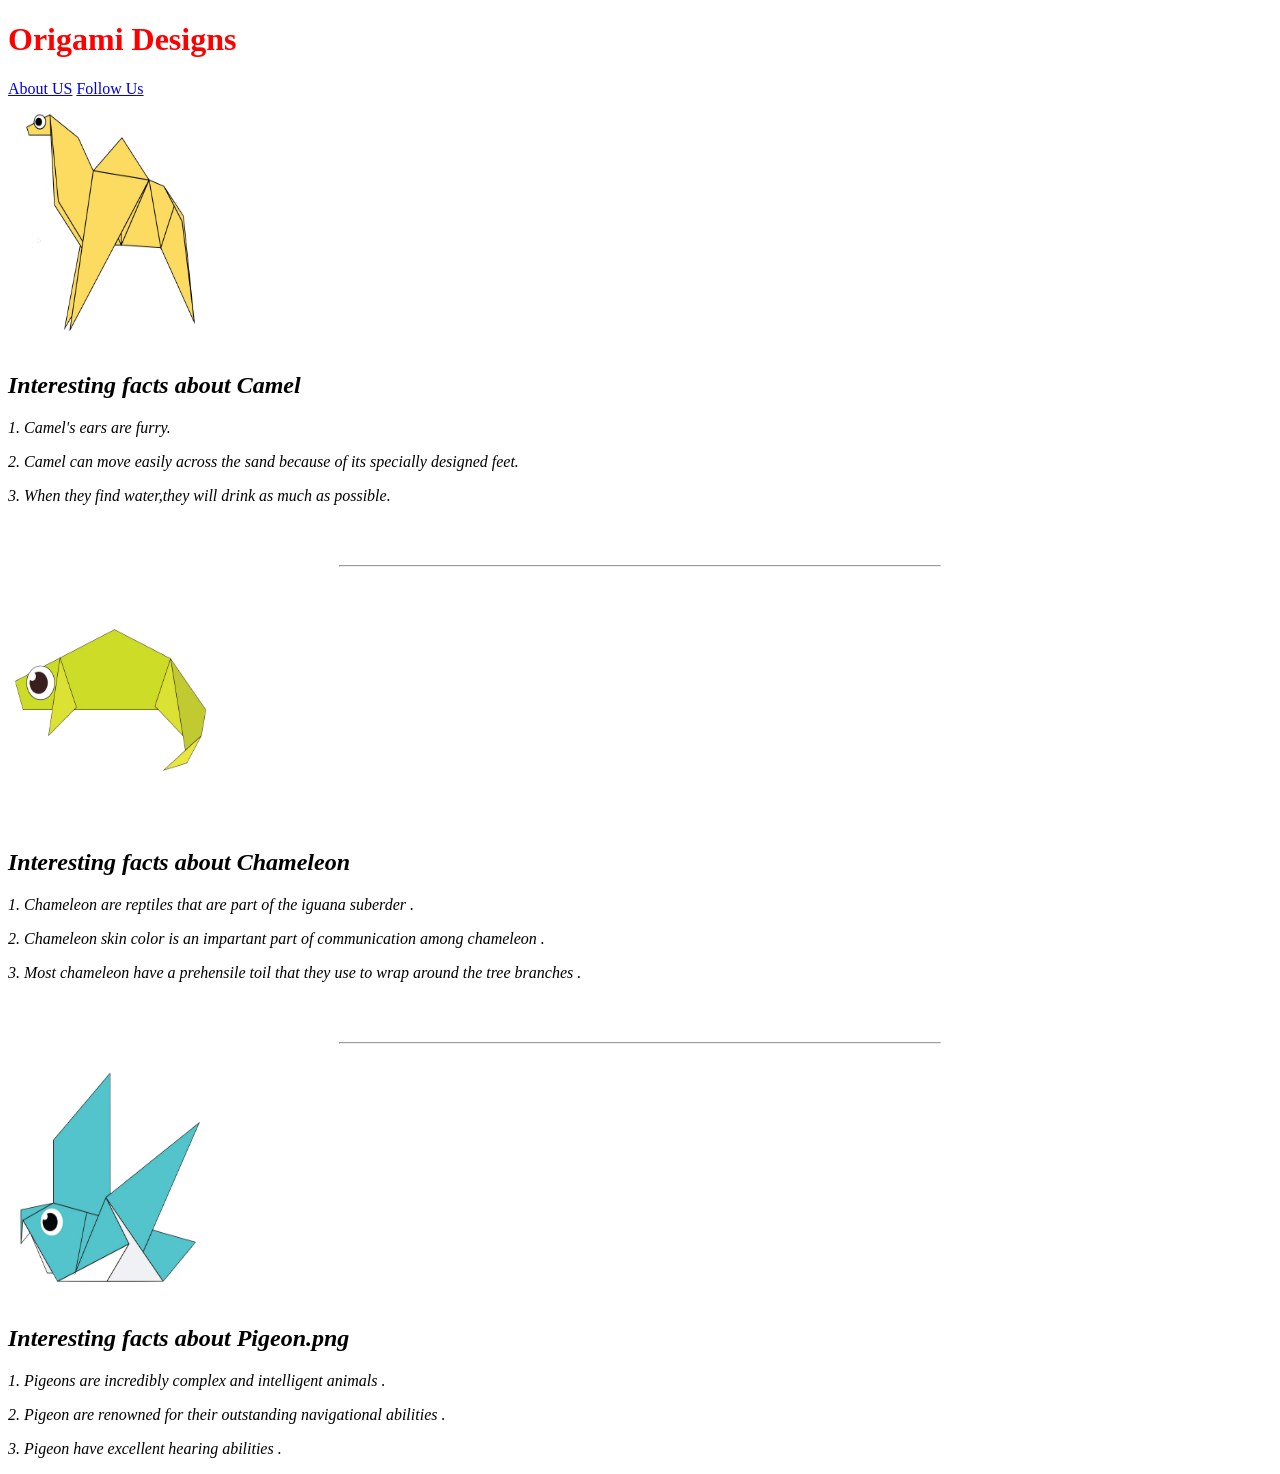
<file: c49-hw/index.html>
<!DOCTYPE html>

    <html>

    <head>

        <title>Origami Designs</title>

        <style>
        h1{
            color:red
        }
    </style>
        

    </head>

    <body>
        
        <h1>Origami Designs</h1>

        <a href="about.html">About US</a>

        <a href="followus.html">Follow Us</a>
        <br>
        <a href="http://origami.me/camel/">
            <img src="camel.png" alt="no image loaded"width=205 height="250">
        </a>

        <h2><i>Interesting facts about Camel</i></h2>
        <p><i>1. Camel's ears are furry.</i></p>
        <p><i>2. Camel can move easily across the sand because of its specially designed feet.</i></p>
        <p><i>3. When they find water,they will drink as much as possible.</i></p>
       <br>
       <br>
        <hr width="600">

        <a href="https://www.origami.me/chameleon/">
            <img src="chameleon.png" alt="no image loaded" width=205 height="250">
        </a>

        <h2><i>Interesting facts about Chameleon</i></h2>
        <p><i>1. Chameleon are reptiles that are part of the iguana suberder .</i></p>
        <p><i>2. Chameleon skin color is an impartant part of communication among chameleon .</i></p>
        <p><i>3. Most chameleon have a prehensile toil that they use to wrap around the tree branches .</i></p>
        <br>
        <br>
        <hr width="600">

        <a href="https://www.origami.me/pigeon/">
            <img src="pigeon.png" alt="on image loaded" width="205" height="250">
        </a>

        <h2><i>Interesting facts about Pigeon.png</i></h2>
        <p><i>1. Pigeons are incredibly complex and intelligent animals .</i></p>
        <p><i>2. Pigeon are renowned for their outstanding navigational abilities .</i></p>
        <p><i>3. Pigeon have excellent hearing abilities .</i></p>

    </body>

    </html>
</file>
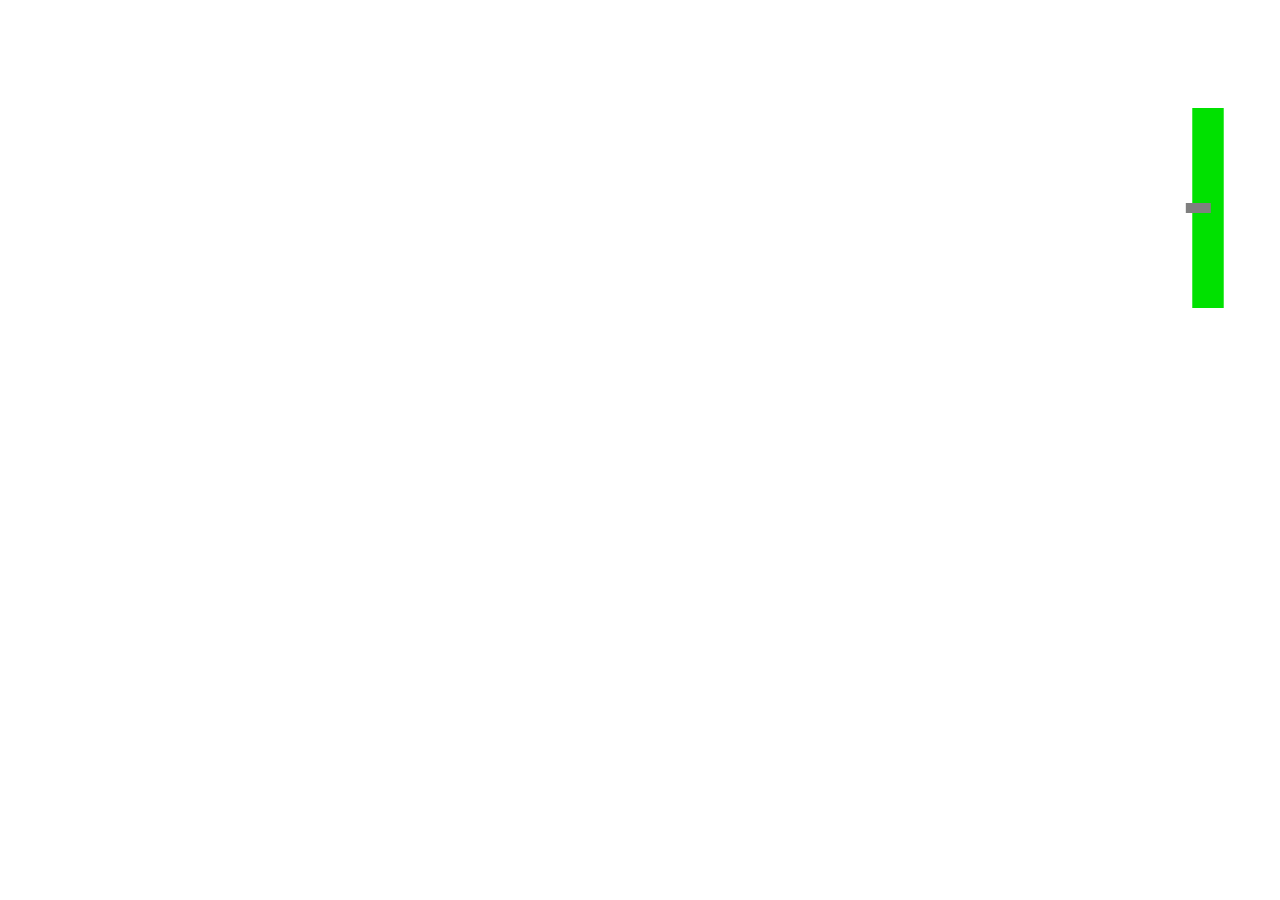
<file: class 21's hw/index.html>
<!DOCTYPE html><html><head>
    <script src="p5.js"></script>
    <script src="p5.dom.min.js"></script>
    <script src="p5.sound.min.js"></script>
<script src="./p5.play.js"></script>
    <link rel="stylesheet" type="text/css" href="style.css">
    <meta charset="utf-8">

  </head>
  <body>
      <script src="sketch.js"></script>
  

</body></html>
</file>
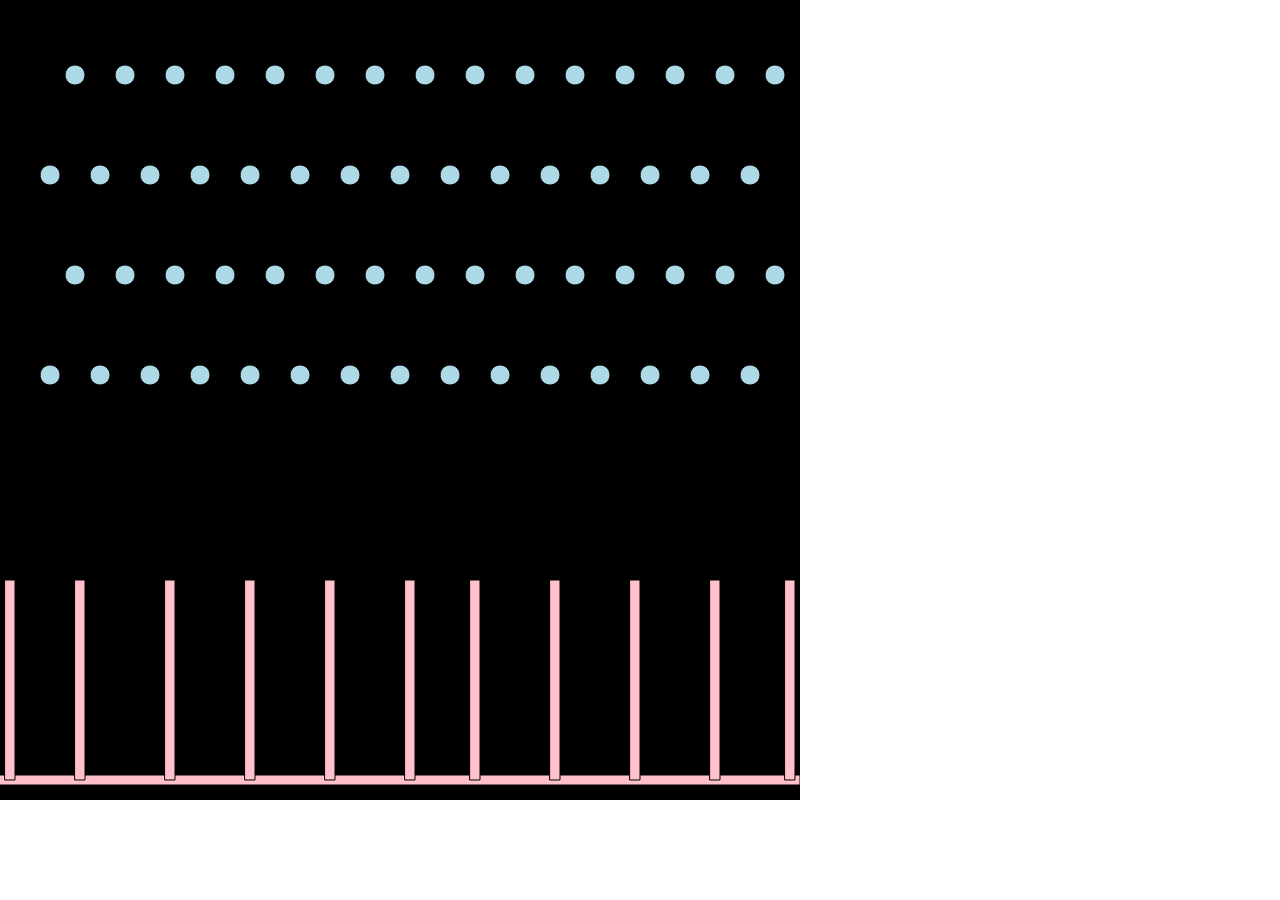
<file: hw 31/p5.play-boilerplate/index.html>
<!DOCTYPE html><html><head>
  <script src="p5.js"></script>
  <script src="p5.dom.min.js"></script>
  <script src="p5.sound.min.js"></script>
<script src="./p5.play.js"></script>
  <link rel="stylesheet" type="text/css" href="style.css">
  <meta charset="utf-8">
  <script src="js/ground.js"></script>
  <script src="js/particle.js"></script>
  <script src="js/division.js"></script>
  <script src="matter.js"></script>
  <script src="js/plinko.js"></script>
  

</head>
<body>
    <script src="sketch.js"></script>


</body></html>
</file>
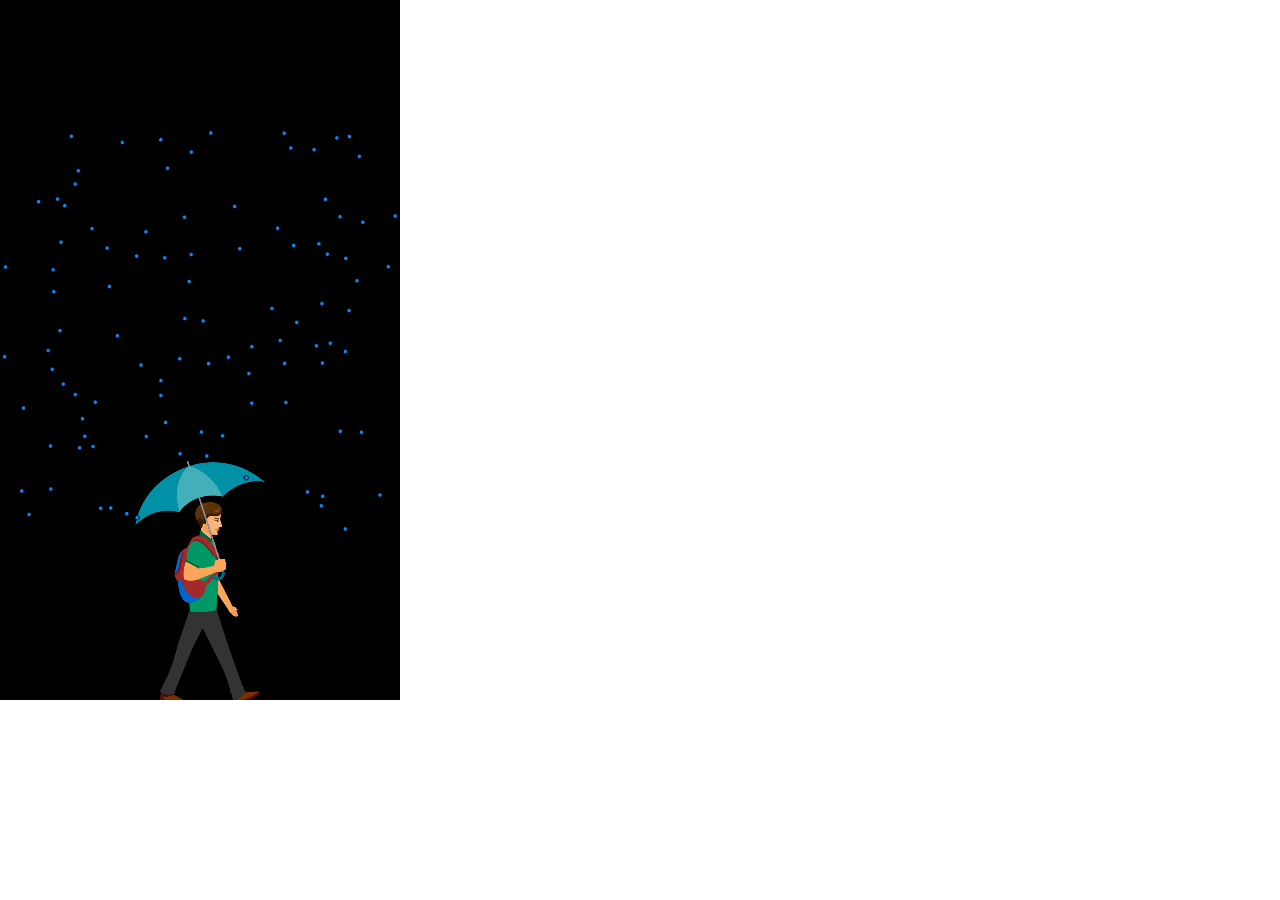
<file: hw 41/p5.play-boilerplate-master/index.html>
<!DOCTYPE html><html><head>
    <script src="p5.js"></script>
    <script src="p5.dom.min.js"></script>
    <script src="p5.sound.min.js"></script>
    <script src="p5.play.js"></script>
    <script src="matter.js"></script>
    <script src="drops.js"></script>
    <script src="Umbrella.js"></script>
    <link rel="stylesheet" type="text/css" href="style.css">
    <meta charset="utf-8">

  </head>
  <body>
      <script src="sketch.js"></script>
  </body></html>
</file>
<file: class 21's hw/style.css>
html, body {

}
canvas {
  display: block;
}
</file>
<file: hw 31/p5.play-boilerplate/style.css>
html, body {
  margin: 0;
  padding: 0;
}
canvas {
  display: block;
}
</file>
<file: hw 41/p5.play-boilerplate-master/style.css>
html, body {
  margin: 0;
  padding: 0;
}
canvas {
  display: block;
}
</file>
